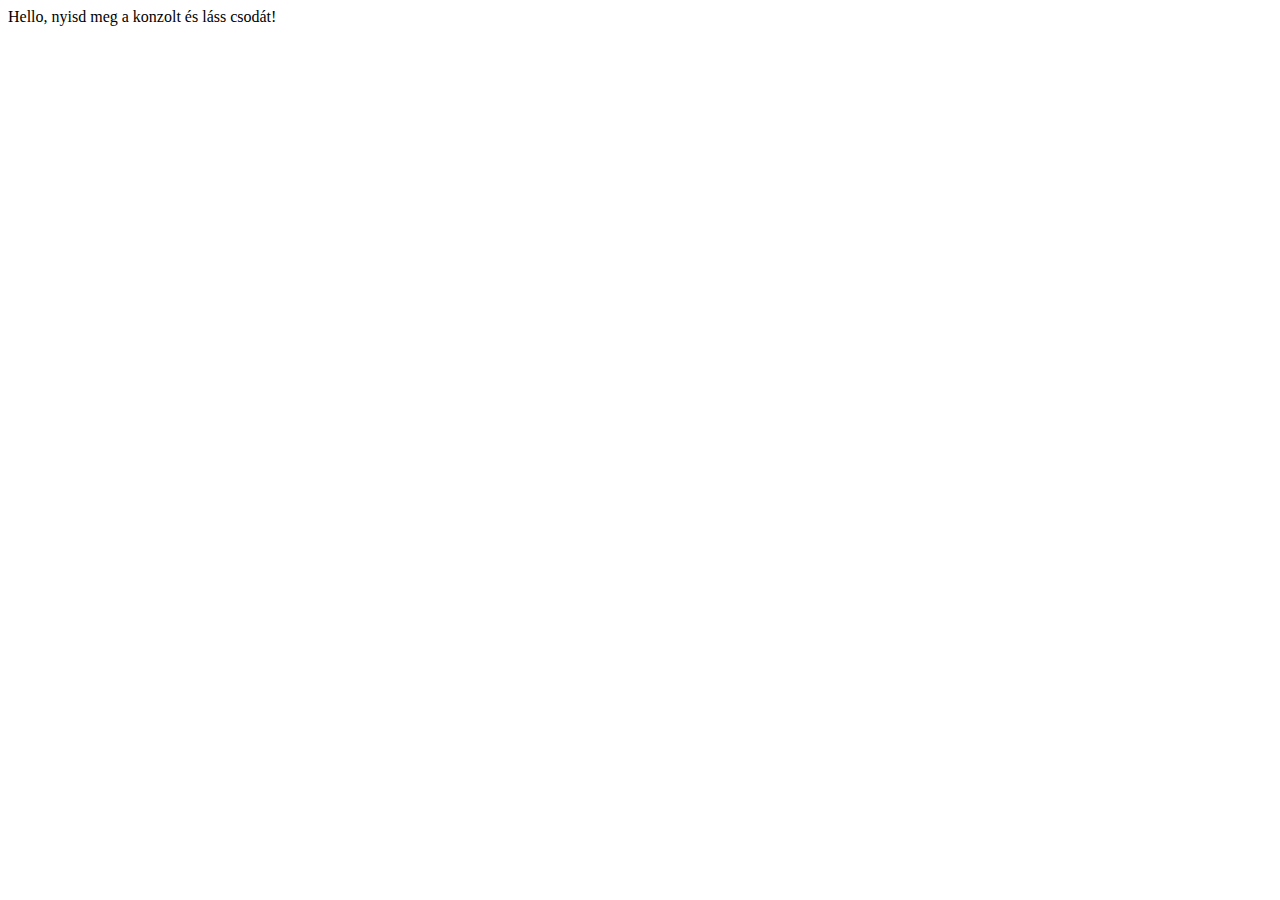
<file: 04 - javacript alapok/js-alapok.html>
<!DOCTYPE html>
<html lang="hu">
<head>
<meta charset="UTF-8">
<title>JS Alapok</title>

<script>

"use strict";

function log() {console.log.apply(console, arguments);}
function echo(attr){console.log('>>> ' + attr.toString());}
function varlog(v){console.log('var: [' + typeof v + ']', v);}




log('*************************** types');

var a;
varlog(a);


a = true;
varlog(a);

a = 1;
varlog(a);

a = '1';
varlog(a);



a = '1'/2;
varlog(a);

a = 'a'/1;
varlog(a);


a = null;
varlog(a);



log('*************************** comparison')

log('1==1', 1==1);
log('"1"==1', "1"==1);
log('"1"===1', "1"===1);

log('parseInt("1")===1', parseInt("1")===1);
log('parseInt("1a1")===1', parseInt("1a1")===1);




log('*************************** array')

a = new Array();

a = [1,2,['a','b','c'],4,5];
a = [];
a.push(1);
a.push(2,3,4);
a.pop();
a.shift();
a.unshift(0);
a[1] = 'elso index';

varlog(a);
log("a instanceof Array", a instanceof Array)



log('*************************** function');

function hi(name){
	log('Hi '+name);
}
hi('Rossini');
varlog(hi);

var myFunc = function(){

}
varlog(myFunc);

try{
	test1();
}catch(error){
	echo ('TEST1 NOT FOUND');
}

function test1(){
	echo('TEST1 OK');
}
var test2 = function(){
	echo ('TEST2 OK');
}
try{
	test2();
}catch(error){
	echo ('TEST2 NOT FOUND');
}





log('*************************** object');

a = new Object();
varlog(a);

a.something = 'alfa';
varlog(a);
varlog(a.something);



a.somethingElse = 'beta';
for(var propertyName in a){
	 log(propertyName);
}

log(a['somethingElse']);

for(var propertyName in a){
	log(propertyName, a[propertyName]);
}

a.myFunc = function(name){
	echo('HEllo '+name+'!');
}
a.myFunc('Elvis');
varlog(a);



log('*************************** json');

a = {};
varlog(a);

a = {
	something: 'alfa', 
	somethingElse: 'beta',
	hello: 'Szia',
	myFunc: function(name){
		echo(this.hello+' '+name+'!');
	}
};
a.myFunc('Lennon');
varlog(a);



log('*************************** prototype');

log(a);
echo(a);


a.toString = function(){
	return this.something+' '+this.somethingElse;
}
log(a);
echo(a);




log('*************************** class');

function MyClass(name){
	this.name = name;
}


MyClass.prototype = {
	sayHello: function(){
		echo('Hello '+this.name);
	}
}

var myObject = new MyClass('Dylan');


myObject.sayHello();
log(myObject);



log('*************************** extend 1');

function MyClass1(name){
	this.name = name;
}
MyClass1.prototype = Object.create(MyClass.prototype);

MyClass1.prototype.sayGoodBye = function(){
	echo('Pa '+this.name);
}
var myObject1 = new MyClass1('Chuck')
myObject1.sayHello();
myObject1.sayGoodBye();
log(myObject1)



log('*************************** extend 2');

function MyClass2(name, birthYear){
	MyClass.call(this, name);
	this.birthYear = birthYear;
}
MyClass2.prototype = Object.create(MyClass.prototype);
MyClass2.prototype.sayHello = function(){
	MyClass.prototype.sayHello.call(this);
	if(this.birthYear<1990) echo('jól vagy öreg?');
	else echo('Jó fiatalnak lenni, mi?');
}
var myObject2 = new MyClass2('Young', 1994);
myObject2.sayHello()
log(myObject2)



log('*************************** extend 3');

function MyClass3(name, birthYear){
	MyClass.call(this, name);
	this.birthYear = birthYear;
}
MyClass3.prototype = Object.create(MyClass.prototype);
MyClass3.prototype.SUPER = MyClass.prototype;

MyClass3.prototype.sayHello = function(){
	this.SUPER.sayHello.call(this);
	if(this.birthYear<1990) echo('jól vagy öreg?');
	else echo('Jó fiatalnak lenni, mi?');
}
var myObject3 = new MyClass3('Old', 1977);
myObject3.sayHello();
log(myObject3)



log('*************************** default arguments');

function sayHello(name, age){
	echo('hello '+name+' '+age+' éves vagy');
}
sayHello('Lajos')

function sayHello2(name, age){
	if(typeof age == 'undefined') age = 0;
	echo('hello '+name+' '+age+' éves vagy');
}
sayHello2('Imi');



log('*************************** exceptions');

function sayHello3(name, age){
	if(typeof name == 'undefined') throw ('Baj van, nem kaptam nevet!!!');
	if(typeof age == 'undefined') age = 0;
	echo ('hello '+name+' '+age+' éves vagy');
}

// kezeletlen kivétel fog keletkezni!
 //sayHello3()

try{
	sayHello3();
}catch(error){
	log(error)
}




log('*************************** arguments');

function add(a,b){
	return a+b;
}
echo(add(1,2))

function add2(){
	log(arguments);
	var sum = 0;
	var i;
	for(i in arguments){
		sum += arguments[i];
	}
	return sum;
}

echo(add2(1,2,3,4,5,6))


log('*************************** global scope');

var a = 1;
var b = 2;


function doSomething(){
	var a = 0;
	b = 4;
	log(a, b);
}
doSomething();
log(a, b);


log('*************************** strict mode');

function doSomethingElse(){
	// ez hibás strict módban
	//c = 6;
}
doSomethingElse();
// echo(c);


// Class A *******************************************
var A = function(a){
		this.a = a;
	}

	// add
	A.prototype.add = function(param){
		this.a += param;
	}

	// print
	A.prototype.print = function(){
		console.log(this.a);
	}


// Class B : A *******************************************
var B = function(a){
		A.call(this, a)
	}
	B.prototype = Object.create(A.prototype);

	// multiple
	B.prototype.multiple = function(param){
		this.a *= param;
	}

  
// Class C : B *******************************************
var C = function(a){
		B.call(this, a)
	}
	C.prototype = Object.create(B.prototype);
	C.prototype.SUPER = B.prototype;


	// divide
	C.prototype.divide = function(a){
		this.a /= a;
	}

	// print
	C.prototype.print = function(){
		console.log('hello');
		this.SUPER.print.call(this)
	}
log(new C)

</script>



</head>
<body>

Hello, nyisd meg a konzolt és láss csodát!

</body>
</html>
</file>
